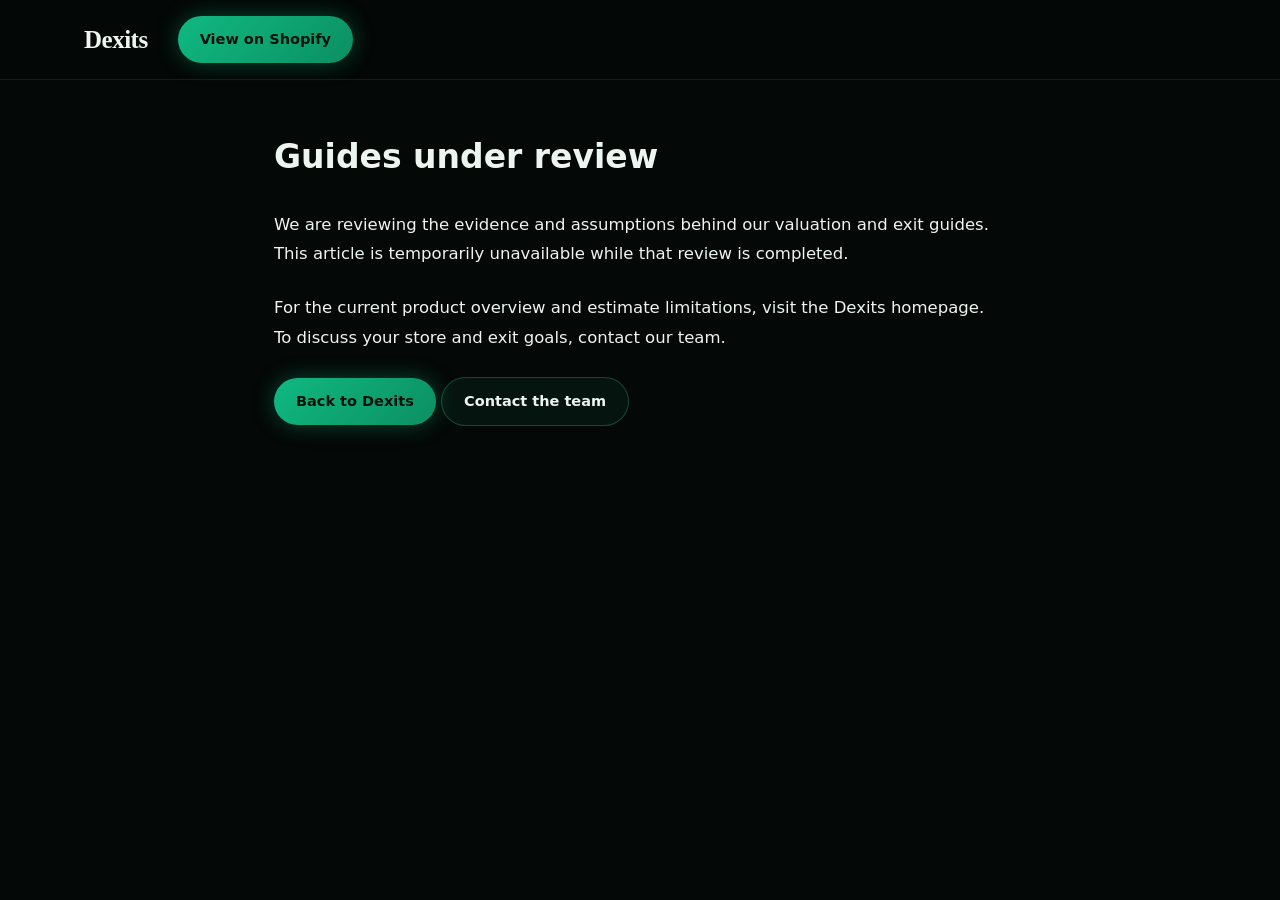
<file: blog/index.html>
<!doctype html><html lang="en"><head><meta charset="utf-8"><meta name="viewport" content="width=device-width, initial-scale=1"><meta name="robots" content="noindex, follow"><title>Guides under review · Dexits</title><meta name="description" content="Dexits is reviewing its educational articles and their sources."><link rel="stylesheet" href="blog.css"></head><body><header class="nav"><div class="nav-inner"><a class="brand" href="../index.html">Dexits</a><a class="btn btn-primary" href="https://apps.shopify.com/dexits" rel="noopener">View on Shopify</a></div></header><main style="max-width:780px;margin:96px auto;padding:32px 24px;min-height:50vh"><h1>Guides under review</h1><p style="margin:24px 0;line-height:1.8">We are reviewing the evidence and assumptions behind our valuation and exit guides. This article is temporarily unavailable while that review is completed.</p><p style="margin:24px 0;line-height:1.8">For the current product overview and estimate limitations, visit the Dexits homepage. To discuss your store and exit goals, contact our team.</p><p><a class="btn btn-primary" href="../index.html">Back to Dexits</a> <a class="btn btn-ghost" href="../get-started.html">Contact the team</a></p></main></body></html>
</file>
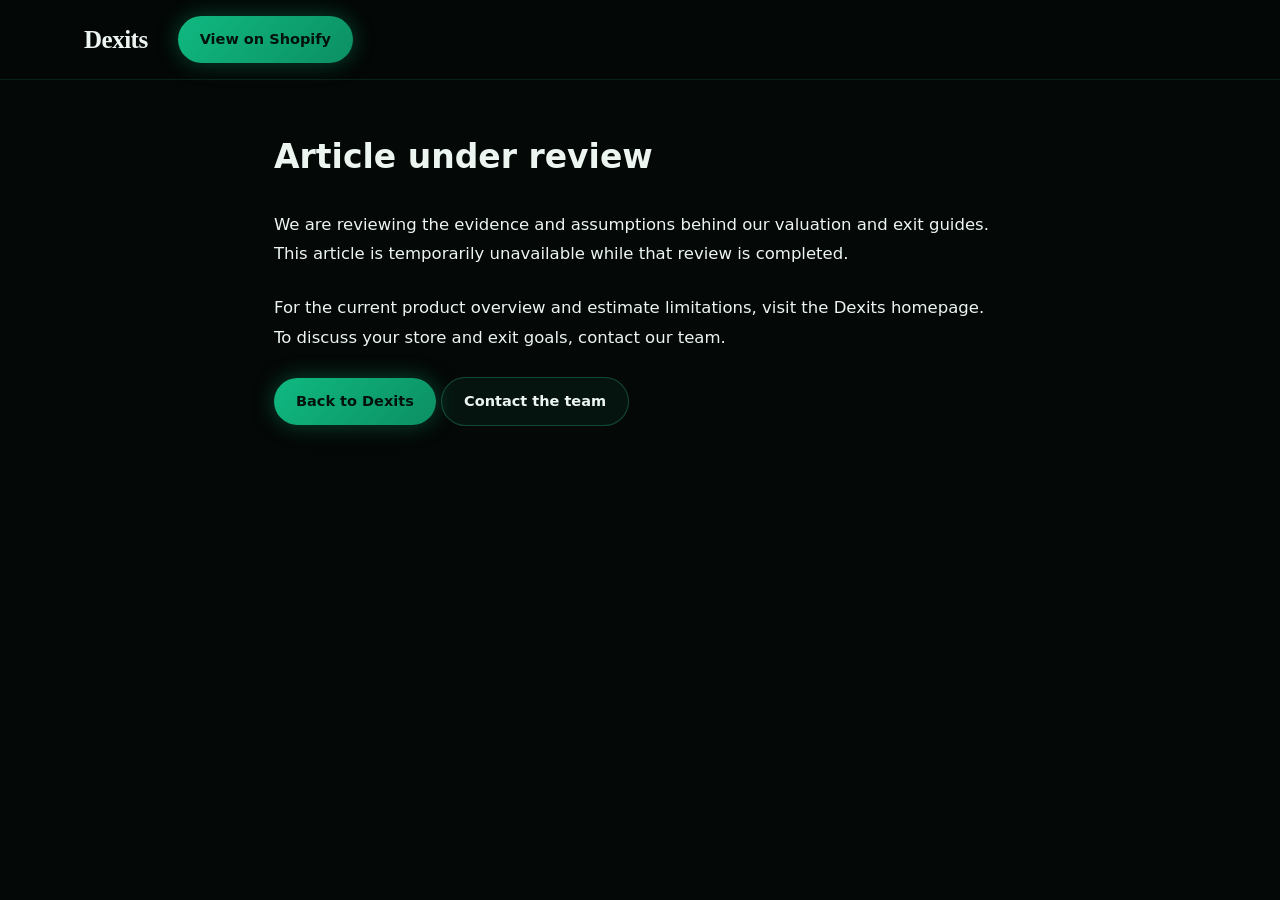
<file: blog/_TEMPLATE.html>
<!doctype html><html lang="en"><head><meta charset="utf-8"><meta name="viewport" content="width=device-width, initial-scale=1"><meta name="robots" content="noindex, follow"><title>Article under review · Dexits</title><meta name="description" content="Dexits is reviewing its educational articles and their sources."><link rel="stylesheet" href="blog.css"></head><body><header class="nav"><div class="nav-inner"><a class="brand" href="../index.html">Dexits</a><a class="btn btn-primary" href="https://apps.shopify.com/dexits" rel="noopener">View on Shopify</a></div></header><main style="max-width:780px;margin:96px auto;padding:32px 24px;min-height:50vh"><h1>Article under review</h1><p style="margin:24px 0;line-height:1.8">We are reviewing the evidence and assumptions behind our valuation and exit guides. This article is temporarily unavailable while that review is completed.</p><p style="margin:24px 0;line-height:1.8">For the current product overview and estimate limitations, visit the Dexits homepage. To discuss your store and exit goals, contact our team.</p><p><a class="btn btn-primary" href="../index.html">Back to Dexits</a> <a class="btn btn-ghost" href="../get-started.html">Contact the team</a></p></main></body></html>
</file>
<file: blog/blog.css>
/* ============================================================
   DEXITS BLOG — shared stylesheet (matches main site theme)
   ============================================================ */
:root{
  --bg0:#040807;--bg1:#060d0a;--panel:#0a1410;
  --line:rgba(52,211,153,.13);--line-strong:rgba(52,211,153,.28);
  --em:#10b981;--em-bright:#34d399;--em-soft:#6ee7b7;--em-deep:#0c8f63;
  --ink:#ecf5f0;--mut:#a3bcb0;--dim:#68806f;
  --font-body:'Inter',system-ui,-apple-system,sans-serif;
  --font-disp:'Space Grotesk','Inter',sans-serif;
  --font-serif:'Fraunces',Georgia,serif;
}
*{margin:0;padding:0;box-sizing:border-box}
html{scroll-behavior:smooth}
body{background:var(--bg0);color:var(--ink);font-family:var(--font-body);font-size:16.5px;line-height:1.75;-webkit-font-smoothing:antialiased;overflow-x:hidden}
::selection{background:rgba(16,185,129,.35)}
a{color:var(--em-soft);text-decoration:none}
a:hover{color:var(--em-bright)}
.wrap{max-width:1160px;margin:0 auto;padding:0 24px}

/* nav */
.nav{position:fixed;top:0;left:0;right:0;z-index:50;background:rgba(4,8,7,.82);backdrop-filter:blur(14px);-webkit-backdrop-filter:blur(14px);border-bottom:1px solid var(--line)}
.nav-inner{max-width:1160px;margin:0 auto;padding:16px 24px;display:flex;align-items:center;gap:30px}
.brand{font-family:var(--font-serif);font-weight:600;font-size:25px;letter-spacing:-.5px;color:var(--ink)!important;display:flex;align-items:flex-start;gap:2px;line-height:1}
.brand sup{font-size:9px;margin-top:2px;color:var(--mut)}
.nav-links{display:flex;gap:26px;margin-left:auto;align-items:center}
.nav-links a{font-size:14px;color:var(--mut);font-weight:500}
.nav-links a:hover{color:var(--em-bright)}
.btn{display:inline-flex;align-items:center;gap:9px;font-weight:600;font-size:14.5px;border-radius:999px;padding:11px 22px;cursor:pointer;transition:transform .2s,box-shadow .2s;border:none;white-space:nowrap}
.btn-primary{background:linear-gradient(135deg,var(--em) 0%,var(--em-deep) 100%);color:#03130c!important;box-shadow:0 0 22px rgba(16,185,129,.35)}
.btn-primary:hover{transform:translateY(-2px);box-shadow:0 0 40px rgba(16,185,129,.55)}
.btn-ghost{background:rgba(52,211,153,.06);color:var(--ink)!important;border:1px solid var(--line-strong)}
.btn-ghost:hover{background:rgba(52,211,153,.12)}

/* glow */
.orb{position:absolute;border-radius:50%;filter:blur(90px);pointer-events:none;z-index:0}
.page-head{position:relative;padding:150px 0 40px;overflow:hidden}
.page-head .orb{width:560px;height:560px;top:-260px;left:50%;transform:translateX(-50%);background:radial-gradient(circle,rgba(16,185,129,.18),transparent 65%)}

/* blog index */
.label{display:inline-block;font-size:12.5px;letter-spacing:2.4px;text-transform:uppercase;color:var(--em-bright);font-weight:600;margin-bottom:14px}
h1.page-title{font-family:var(--font-disp);font-size:clamp(34px,5vw,54px);letter-spacing:-1.6px;line-height:1.08;font-weight:700}
.page-sub{color:var(--mut);font-size:17px;max-width:600px;margin-top:16px}
.post-grid{display:grid;grid-template-columns:repeat(3,1fr);gap:18px;padding:50px 0 90px;position:relative;z-index:1}
.post-card{background:var(--panel);border:1px solid var(--line);border-radius:18px;padding:28px 26px;display:flex;flex-direction:column;transition:transform .3s,border-color .3s;color:var(--ink)!important}
.post-card:hover{transform:translateY(-5px);border-color:var(--line-strong)}
.post-meta{font-size:12.5px;color:var(--em-bright);letter-spacing:.6px;text-transform:uppercase;font-weight:600;margin-bottom:12px}
.post-card h2{font-family:var(--font-disp);font-size:20px;font-weight:600;letter-spacing:-.3px;line-height:1.35;margin-bottom:10px;color:var(--ink)}
.post-card p{color:var(--mut);font-size:14px;line-height:1.6;flex:1}
.post-card .more{margin-top:18px;font-size:14px;color:var(--em-soft);font-weight:600}
.post-card .date{margin-top:14px;font-size:12.5px;color:var(--dim)}

/* article */
.article-head{position:relative;padding:150px 0 30px;overflow:hidden;text-align:center}
.article-head .orb{width:560px;height:560px;top:-280px;left:50%;transform:translateX(-50%);background:radial-gradient(circle,rgba(16,185,129,.17),transparent 65%)}
.article-head .wrap{max-width:820px;position:relative;z-index:1}
.article-head h1{font-family:var(--font-disp);font-size:clamp(30px,4.6vw,48px);letter-spacing:-1.4px;line-height:1.12;font-weight:700}
.article-head .meta{margin-top:20px;font-size:13.5px;color:var(--dim)}
.article-head .meta b{color:var(--em-bright);font-weight:600;text-transform:uppercase;letter-spacing:.8px}
article{max-width:720px;margin:0 auto;padding:40px 24px 60px;position:relative;z-index:1}
article p{margin-bottom:22px;color:#c9dbd1}
article h2{font-family:var(--font-disp);font-size:27px;letter-spacing:-.6px;font-weight:700;margin:44px 0 16px;color:var(--ink)}
article h3{font-family:var(--font-disp);font-size:20px;letter-spacing:-.3px;font-weight:600;margin:34px 0 12px;color:var(--ink)}
article ul,article ol{margin:0 0 22px 22px;color:#c9dbd1}
article li{margin-bottom:10px}
article b,article strong{color:var(--ink)}
article blockquote{border-left:2px solid var(--em-deep);padding:6px 0 6px 20px;margin:0 0 22px;font-family:var(--font-serif);font-style:italic;font-size:18.5px;color:var(--em-soft)}
.callout{background:var(--panel);border:1px solid var(--line-strong);border-radius:16px;padding:22px 26px;margin:30px 0;font-size:15.5px}
.callout b{color:var(--em-bright)}
table{width:100%;border-collapse:collapse;margin:0 0 26px;font-size:14.5px}
th,td{text-align:left;padding:12px 14px;border-bottom:1px solid var(--line)}
th{color:var(--em-bright);font-family:var(--font-disp);font-weight:600;font-size:13px;letter-spacing:.8px;text-transform:uppercase}
td{color:#c9dbd1}

/* in-article CTA */
.cta-box{position:relative;overflow:hidden;text-align:center;background:linear-gradient(180deg,#0c1a13,#071009);border:1px solid var(--line-strong);border-radius:22px;padding:44px 30px;margin:48px 0;box-shadow:0 0 60px rgba(16,185,129,.10)}
.cta-box h3{font-family:var(--font-disp);font-size:25px;letter-spacing:-.5px;margin:0 0 10px;font-weight:700}
.cta-box p{color:var(--mut);font-size:15px;margin-bottom:22px}
.cta-box .fine{font-size:12.5px;color:var(--dim);margin:16px 0 0}

/* related */
.related{max-width:980px;margin:0 auto;padding:10px 24px 90px}
.related h2{font-family:var(--font-disp);font-size:24px;letter-spacing:-.5px;margin-bottom:24px}
.related-grid{display:grid;grid-template-columns:repeat(2,1fr);gap:16px}

/* footer */
footer{border-top:1px solid var(--line);padding:40px 0;background:rgba(6,13,10,.6)}
.foot-bottom{display:flex;justify-content:space-between;gap:16px;flex-wrap:wrap;font-size:13px;color:var(--dim);align-items:center}
.foot-links{display:flex;gap:22px;flex-wrap:wrap}
.foot-links a{color:var(--mut);font-size:13.5px}
.foot-links a:hover{color:var(--em-bright)}

@media (max-width:980px){.post-grid,.related-grid{grid-template-columns:repeat(2,1fr)}}
@media (max-width:720px){
  .nav-links{display:none}
  .post-grid,.related-grid{grid-template-columns:1fr}
  .article-head,.page-head{padding-top:120px}
}
</file>
